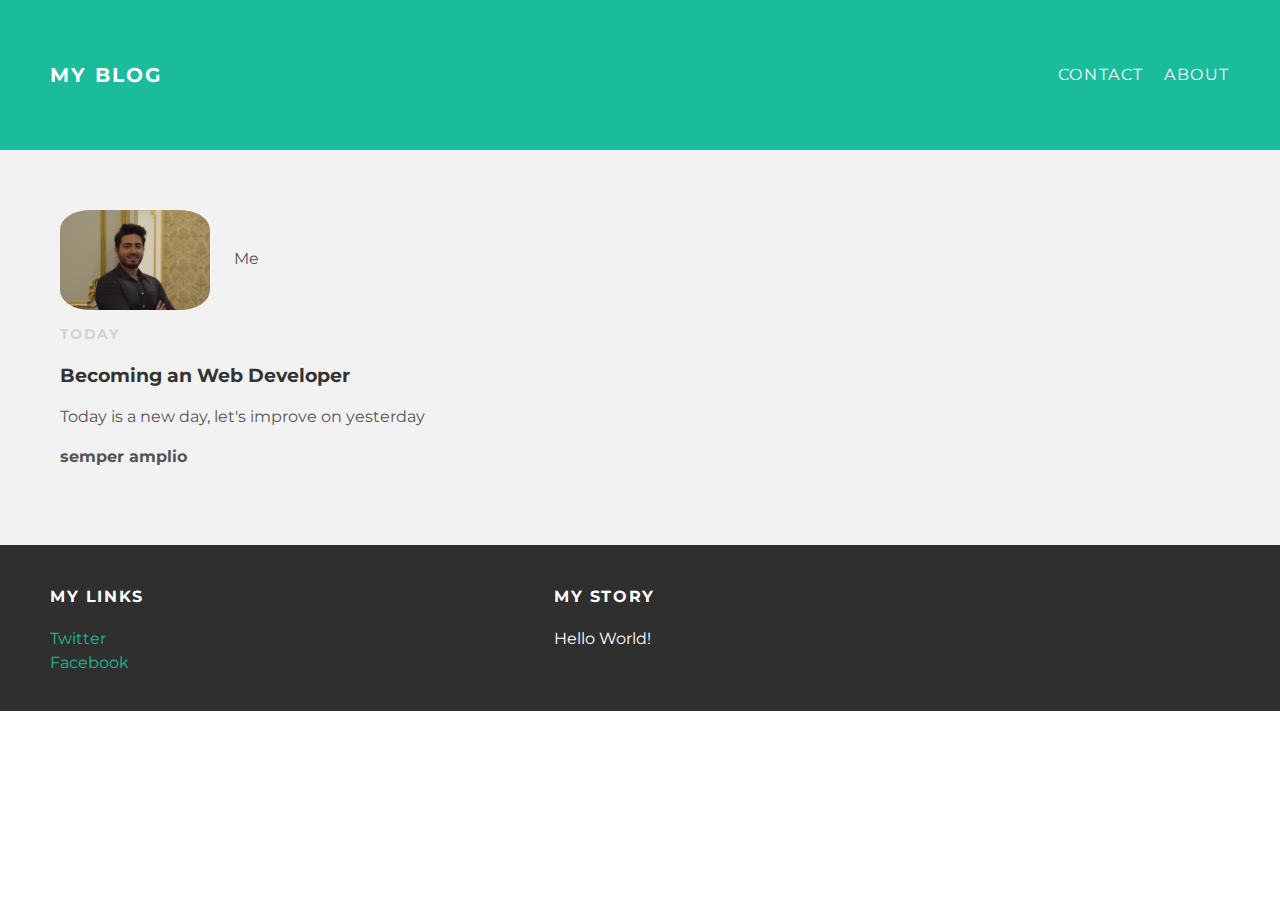
<file: index.html>
<!DOCTYPE html>
<html>
<head>
  <title> My Blog </title>
  <link rel="stylesheet" href="style.css" type="text/css">
</head>
<body>
  <div class="header" id="header">
    <div class="container">
      <a id="header-title"
      href="index.html"> My Blog </a>
      <ul id="header-nav">
        <li> <a href="about.html"> About </a></li>
        <li> <a href="mailto:melikburaksahin5@gmail.com"> Contact </a></li>
      </ul>
    </div>
  </div>

<div class="content">
  <div class="container">
  <div class="post-container">
    <div class="post">
      <div class="post-author">
        <img src="images/burak.jpg">
        <span> Me </span>
      </div>
      <p class="post-date"> Today </p>
      <h3 class="post-title"> Becoming an Web Developer </h3>
      <div class="post-content">
        <p> Today is a new day, let's improve on yesterday </p>
        <p> <strong>semper amplio</strong> </p>
      </div>
    </div>
  </div>
  </div>
</div>

  <div id="footer">
    <div class="container">
      <div class="column">
        <h4> My Links </h4>
        <p>
          <a href="#"> Twitter </a>
          <a href="#"> Facebook </a>
        </p>
      </div>
      <div class="column">
        <h4> My Story </h4>
        <p> Hello World! </p>
      </div>
    </div>
  </div>
</body>
</html>
</file>
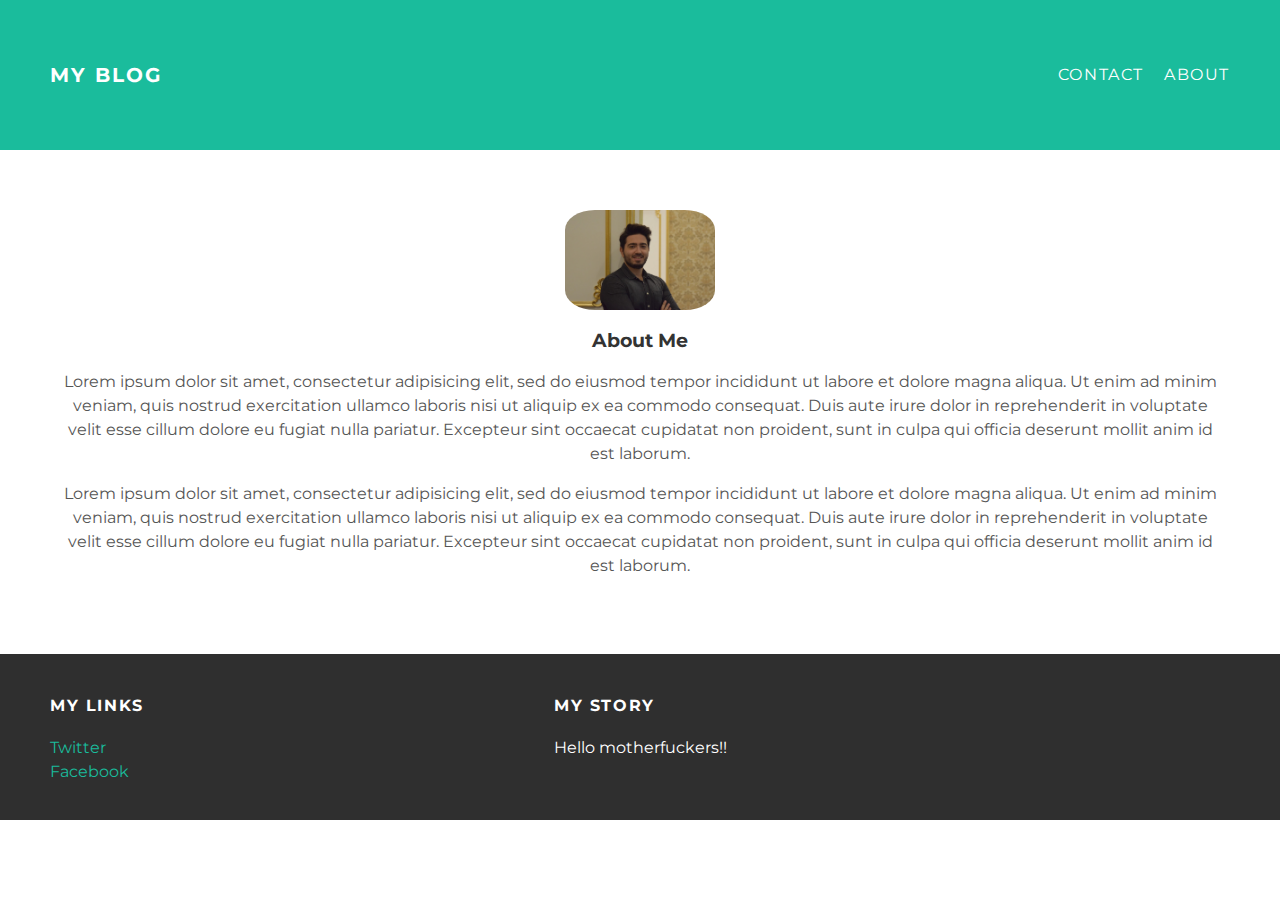
<file: about.html>
<!DOCTYPE html>
<html>
<head>
  <title> About my fuckin ass </title>
  <link rel="stylesheet" href="style.css" type="text/css">
</head>
<body>
  <div class="header" id="header">
    <div class="container">
      <a id="header-title"
      href="index.html"> My Blog </a>
      <ul id="header-nav">
        <li> <a href="about.html"> About </a></li>
        <li> <a href="mailto:melikburaksahin5@gmail.com"> Contact </a></li>
      </ul>
    </div>
  </div>

  <div class="content">
    <div class="container">
      <div class="about">
        <div class="about-author">
          <img src="images/burak.jpg">
        </div>
        <h3 class="about_title"> About Me </h3>
        <div class="about-content">
          <p> Lorem ipsum dolor sit amet, consectetur adipisicing elit, sed do eiusmod tempor incididunt ut labore et dolore magna aliqua.
            Ut enim ad minim veniam, quis nostrud exercitation ullamco laboris nisi ut aliquip ex ea commodo consequat.
            Duis aute irure dolor in reprehenderit in voluptate velit esse cillum dolore eu fugiat nulla pariatur.
            Excepteur sint occaecat cupidatat non proident, sunt in culpa qui officia deserunt mollit anim id est laborum.</p>
          <p> Lorem ipsum dolor sit amet, consectetur adipisicing elit, sed do eiusmod tempor incididunt ut labore et dolore magna aliqua.
            Ut enim ad minim veniam, quis nostrud exercitation ullamco laboris nisi ut aliquip ex ea commodo consequat.
            Duis aute irure dolor in reprehenderit in voluptate velit esse cillum dolore eu fugiat nulla pariatur.
            Excepteur sint occaecat cupidatat non proident, sunt in culpa qui officia deserunt mollit anim id est laborum.</p>
        </div>
      </div>
    </div>
  </div>

  <div id="footer">
    <div class="container">
      <div class="column">
        <h4> My Links </h4>
        <p>
          <a href="#"> Twitter </a>
          <a href="#"> Facebook </a>
        </p>
      </div>
      <div class="column">
        <h4> My Story </h4>
        <p> Hello motherfuckers!! </p>
      </div>
    </div>
  </div>
</body>
</html>
</file>
<file: style.css>
@import url(http://fonts.googleapis.com/css?family=Montserrat:400,700);

body {
  color: #555;
  margin: 0;

  font-family: 'Montserrat', sans-serif;
}

.container{
  max-width: 1600px;
  margin: 0 auto;
}

.about{
  text-align: center;
}

.post-author img, .about-author img {

}

#header{
  background-color: #1abc9c;
  height: 150px;
  line-height: 150px;
  padding-left: 50px;
  padding-right: 50px;
}

#header-title{
  display: block;
  float: left;
  font-size: 20px;
  font-weight: bold;
}

#header-nav{
  display: block;
  float: right;
  margin-top: 0;
}

#header-nav li{
  display: inline;
  padding-left: 20px;
  margin-top: 0;
  float: right;
}

#header a{
  color: white;
  text-decoration: none;
  text-transform: uppercase;
  letter-spacing: 0.1em;
}

#header a:hover{
  color: #222;
}

#footer{
  background-color: #2f2f2f;
  padding: 20px 50px 20px 50px;
}

.column{
  min-width: 300px;
  display: inline-block;
  vertical-align: top;
  margin-right: 200px;
}

#footer h4 {
  color: white;
  text-transform: uppercase;
  letter-spacing: 0.1em;
}

#footer p {
  color:white;
}

a{
  color: #1abc9c;
  text-decoration: none;
}

a:hover{
  color: #f6a623;
}

#footer a{
  display: block;
}

.post, .about{
  max-width: 1500px;
  padding: 60px 60px;
}

.post-author img, .about-author img {
  width: 150px;
  height: 100px;
  vertical-align: middle;
  border-radius: 20%;
}

.post-author span {
  margin-left: 20px;
}

.post-date{
  color: #d2d2d2;
  font-size: 14px;
  font-weight: bold;
  text-transform: uppercase;
  letter-spacing: 0.1em;
}

.post-container:nth-child(odd){
  background-color: #f2f2f2;
}

h1, h2, h3, h4{
  color: #333;
}

p{
  line-height: 1.5;
}
</file>
